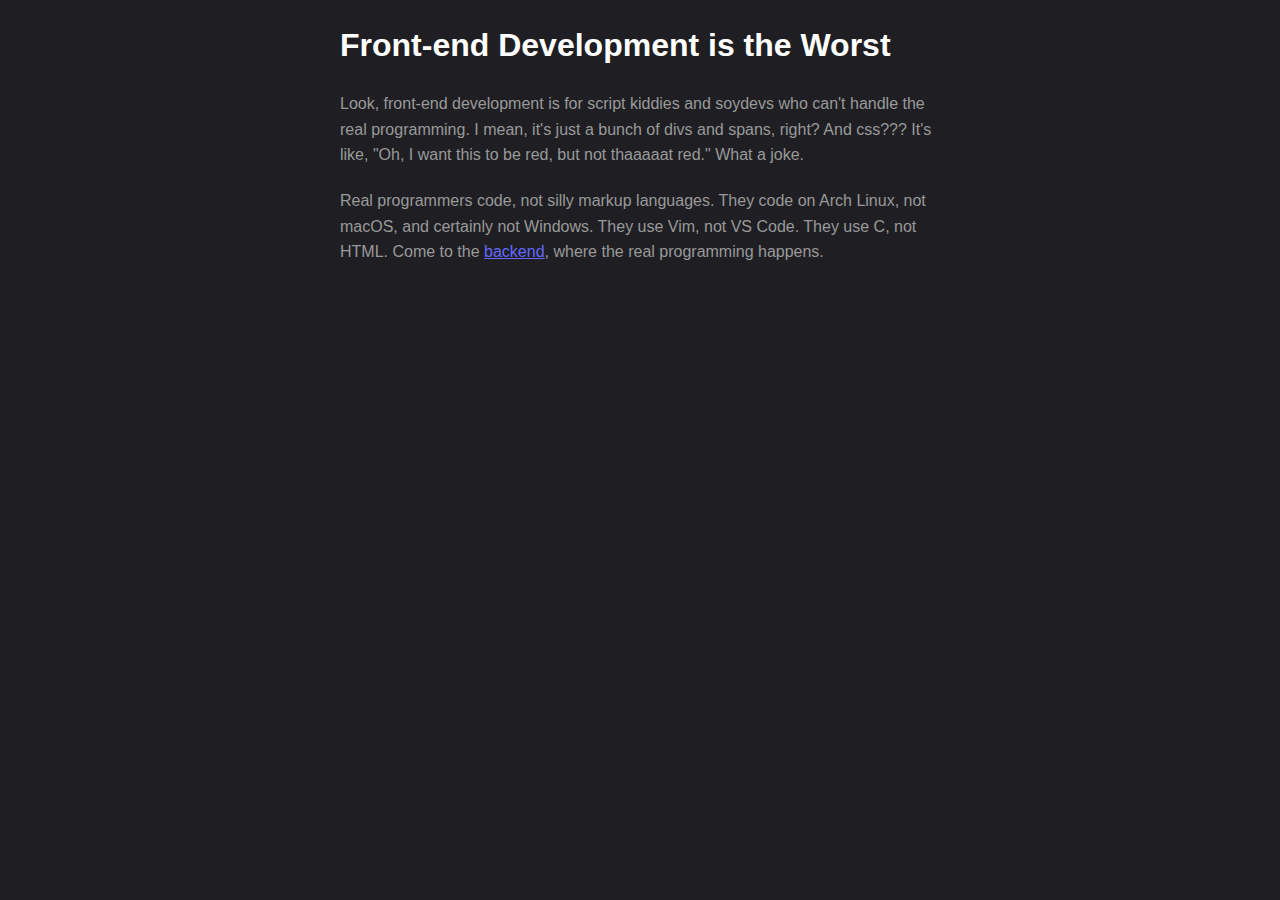
<file: public/index.html>
<html>
  <head>
    <title>Why Frontend Development Sucks</title>
    <link rel="stylesheet" href="styles.css">
  </head>
  <body>
    <h1>Front-end Development is the Worst</h1>
    <p>
      Look, front-end development is for script kiddies and soydevs who can't
      handle the real programming. I mean, it's just a bunch of divs and spans,
      right? And css??? It's like, "Oh, I want this to be red, but not thaaaaat
      red." What a joke.
    </p>
    <p>
      Real programmers code, not silly markup languages. They code on Arch
      Linux, not macOS, and certainly not Windows. They use Vim, not VS Code.
      They use C, not HTML. Come to the
      <a href="https://www.boot.dev">backend</a>, where the real programming
      happens.
    </p>
  </body>
</html>
</file>
<file: public/styles.css>
body {
    font-family: Arial, sans-serif;
    line-height: 1.6;
    margin: 0;
    padding: 0;
    background-color: #1f1f23;
  }
  body {
    max-width: 600px;
    margin: 0 auto;
    padding: 20px;
  }
  h1 {
    color: #ffffff;
    margin-bottom: 20px;
  }
  p {
    color: #999999;
    margin-bottom: 20px;
  }
  a {
    color: #6568ff;
  }
</file>
